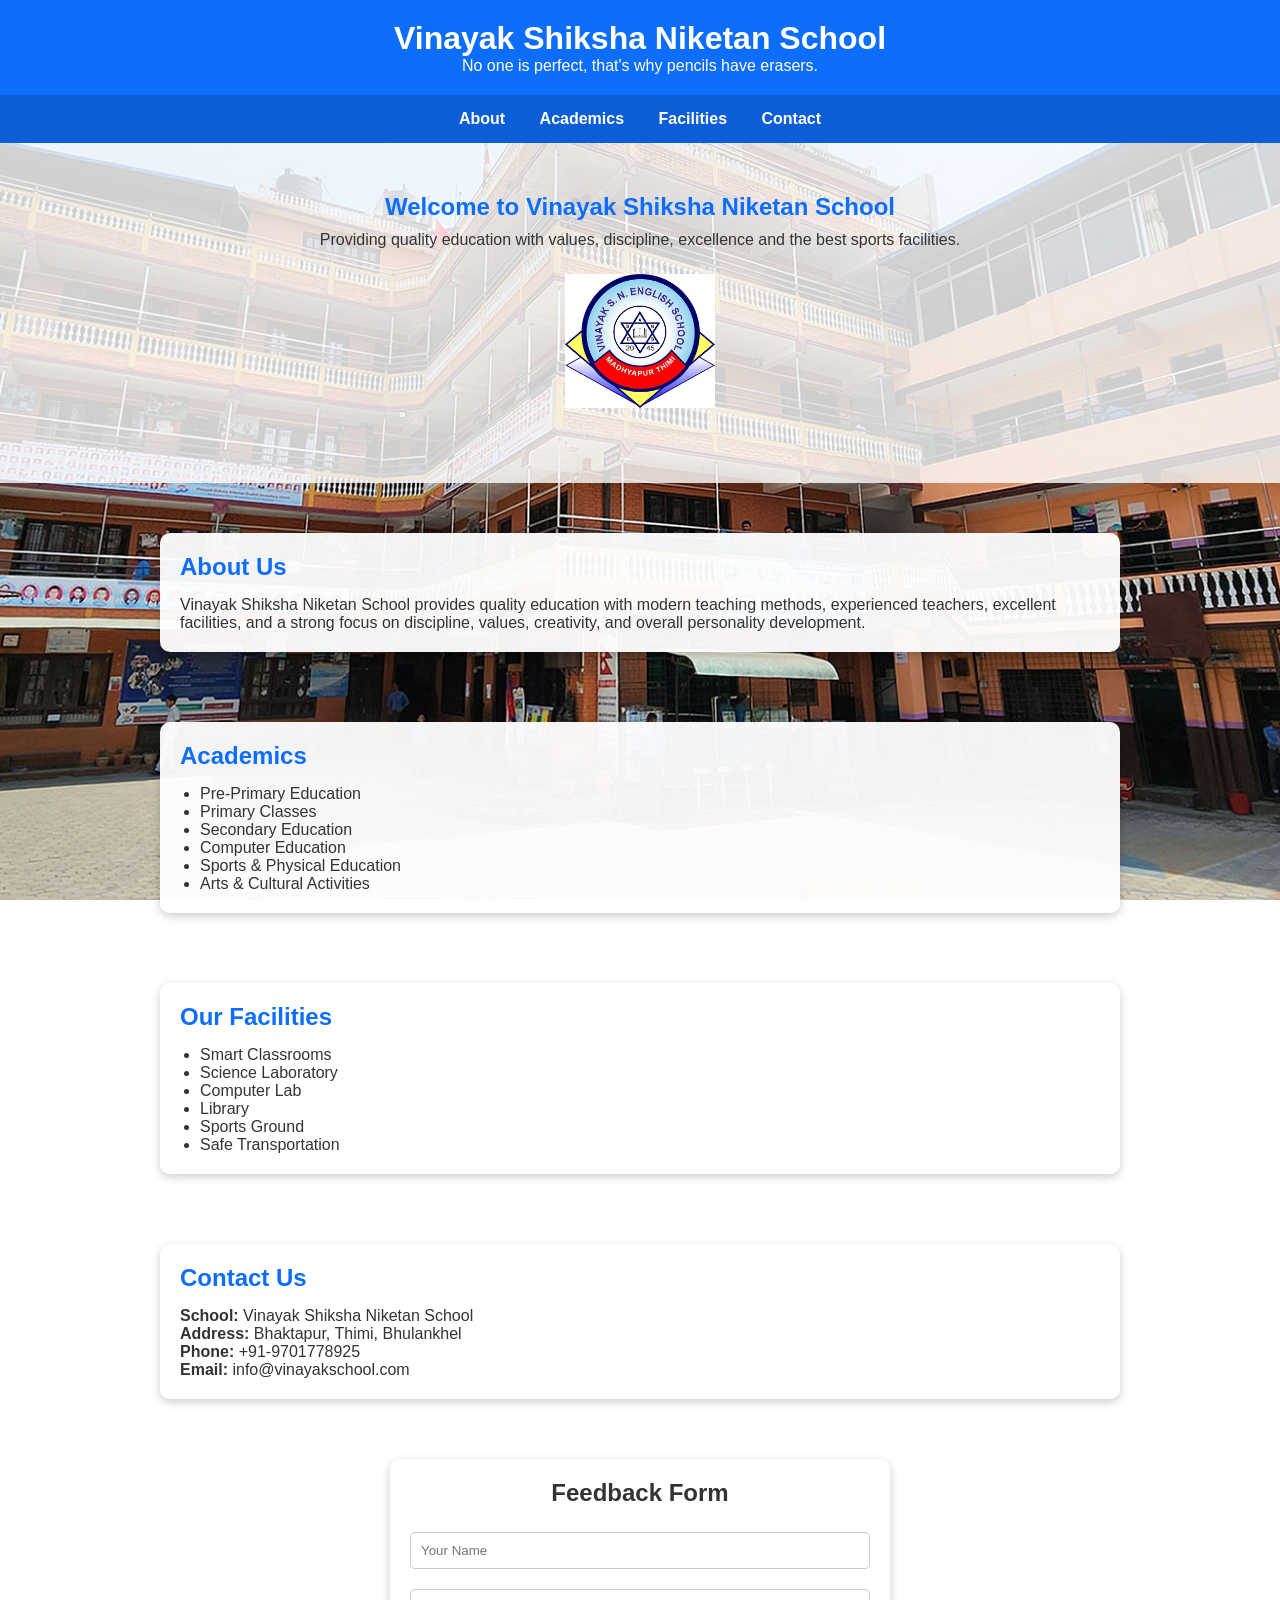
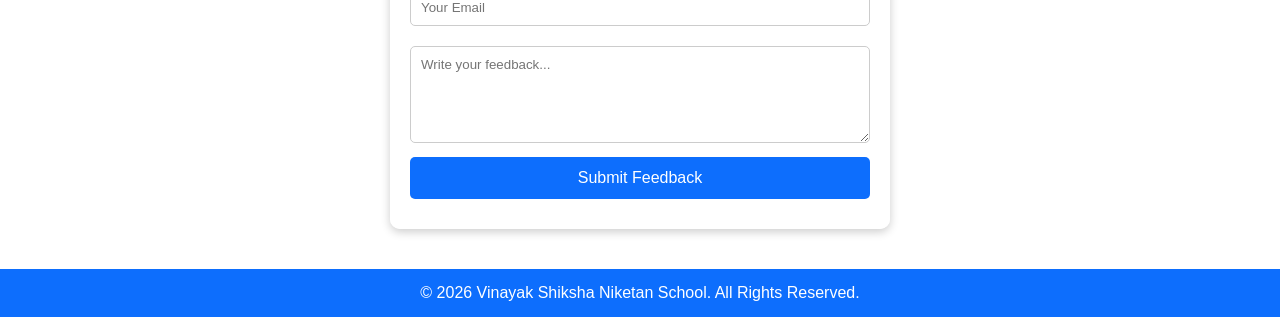
<file: index.html>
<!DOCTYPE html>
<html lang="en">

<head>
    <meta charset="UTF-8">
    <meta name="viewport" content="width=device-width, initial-scale=1.0">
    <title>Vinayak Shiksha Niketan School</title>

    <style>
        * {
            margin: 0;
            padding: 0;
            box-sizing: border-box;
            font-family: Arial, sans-serif;
        }

        body {
            background: url("vinayak.jpg") no-repeat center center fixed;
            background-size: cover;
            color: #333;
        }

        header {
            background: #0d6efd;
            color: white;
            text-align: center;
            padding: 20px;
        }

        nav {
            background: #0b5ed7;
            padding: 15px;
            text-align: center;
        }

        nav a {
            color: white;
            text-decoration: none;
            margin: 0 15px;
            font-weight: bold;
        }

        nav a:hover {
            text-decoration: underline;
        }

        .hero {
            text-align: center;
            background: rgba(255,255,255,0.8);
            padding: 50px 20px;
        }

        .hero h2 {
            color: #0d6efd;
            margin-bottom: 10px;
        }

        /* CENTER IMAGE */
        .hero-image {
            display: block;
            width: 150px;
            margin: 25px auto;
        }

        section {
            max-width: 1000px;
            margin: 30px auto;
            padding: 20px;
        }

        .card {
            background: rgba(255,255,255,0.95);
            padding: 20px;
            border-radius: 10px;
            box-shadow: 0 3px 10px rgba(0,0,0,0.2);
        }

        .card h2 {
            color: #0d6efd;
            margin-bottom: 15px;
        }

        ul {
            margin-left: 20px;
        }

        /* Feedback Form */

        .container {
            max-width: 500px;
            margin: 40px auto;
            background: rgba(255,255,255,0.95);
            padding: 20px;
            border-radius: 10px;
            box-shadow: 0 3px 10px rgba(0,0,0,.2);
        }

        .container h2 {
            text-align: center;
            margin-bottom: 15px;
        }

        input,
        textarea {
            width: 100%;
            padding: 10px;
            margin: 10px 0;
            border: 1px solid #ccc;
            border-radius: 5px;
        }

        button {
            width: 100%;
            padding: 12px;
            background: #0d6efd;
            color: white;
            border: none;
            border-radius: 5px;
            cursor: pointer;
            font-size: 16px;
        }

        button:hover {
            background: #084298;
        }

        #message {
            color: green;
            text-align: center;
            margin-top: 10px;
        }

        footer {
            background: #0d6efd;
            color: white;
            text-align: center;
            padding: 15px;
            margin-top: 30px;
        }
    </style>
</head>

<body>

    <header>
        <h1>Vinayak Shiksha Niketan School</h1>
        <p>No one is perfect, that's why pencils have erasers.</p>
    </header>

    <nav>
        <a href="#about">About</a>
        <a href="#courses">Academics</a>
        <a href="#facilities">Facilities</a>
        <a href="#contact">Contact</a>
    </nav>

    <div class="hero">
        <h2>Welcome to Vinayak Shiksha Niketan School</h2>
        <p>Providing quality education with values, discipline, excellence and the best sports facilities.</p>

        <!-- Centered Logo -->
        <img class="hero-image" src="vinayak logo.jpg" alt="Vinayak School Logo">
    </div>

    <section id="about">
        <div class="card">
            <h2>About Us</h2>
            <p>
                Vinayak Shiksha Niketan School provides quality education with modern teaching methods,
                experienced teachers, excellent facilities, and a strong focus on discipline, values,
                creativity, and overall personality development.
            </p>
        </div>
    </section>

    <section id="courses">
        <div class="card">
            <h2>Academics</h2>
            <ul>
                <li>Pre-Primary Education</li>
                <li>Primary Classes</li>
                <li>Secondary Education</li>
                <li>Computer Education</li>
                <li>Sports & Physical Education</li>
                <li>Arts & Cultural Activities</li>
            </ul>
        </div>
    </section>

    <section id="facilities">
        <div class="card">
            <h2>Our Facilities</h2>
            <ul>
                <li>Smart Classrooms</li>
                <li>Science Laboratory</li>
                <li>Computer Lab</li>
                <li>Library</li>
                <li>Sports Ground</li>
                <li>Safe Transportation</li>
            </ul>
        </div>
    </section>

    <section id="contact">
        <div class="card">
            <h2>Contact Us</h2>
            <p><strong>School:</strong> Vinayak Shiksha Niketan School</p>
            <p><strong>Address:</strong> Bhaktapur, Thimi, Bhulankhel</p>
            <p><strong>Phone:</strong> +91-9701778925</p>
            <p><strong>Email:</strong> info@vinayakschool.com</p>
        </div>
    </section>

    <div class="container">
        <h2>Feedback Form</h2>

        <form id="feedbackForm">
            <input type="text" id="name" placeholder="Your Name" required>

            <input type="email" id="email" placeholder="Your Email" required>

            <textarea id="feedback" rows="5" placeholder="Write your feedback..." required></textarea>

            <button type="submit">Submit Feedback</button>
        </form>

        <p id="message"></p>
    </div>

    <footer>
        <p>&copy; 2026 Vinayak Shiksha Niketan School. All Rights Reserved.</p>
    </footer>

    <script>
        document.getElementById("feedbackForm").addEventListener("submit", function (event) {
            event.preventDefault();

            let name = document.getElementById("name").value;

            document.getElementById("message").textContent =
                "Thank you for your feedback, " + name + "!";

            document.getElementById("feedbackForm").reset();
        });
    </script>

</body>

</html>
</file>
